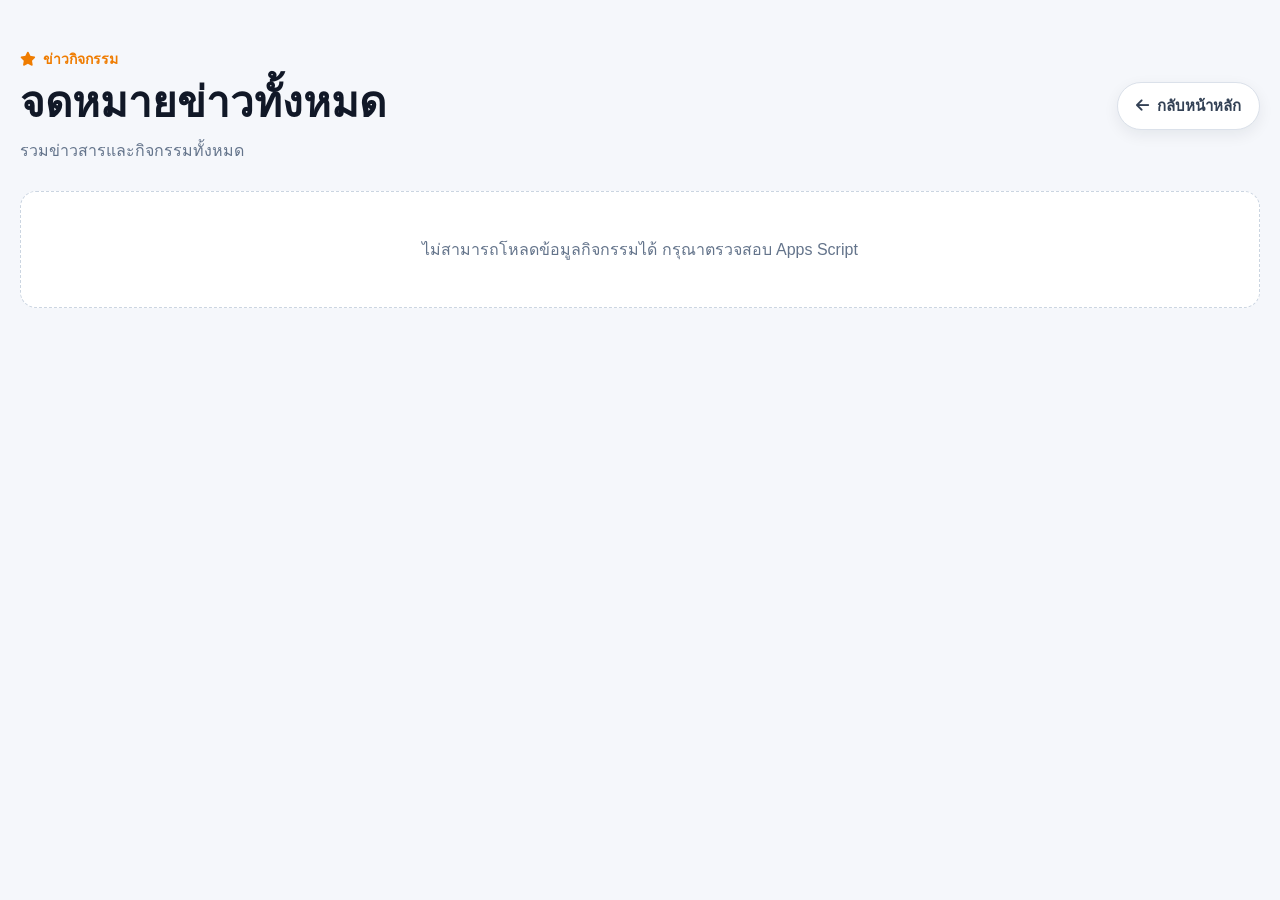
<file: activity.html>
<!DOCTYPE html>
<html lang="th">
<head>
  <meta charset="UTF-8">

  <meta name="viewport"
        content="width=device-width, initial-scale=1.0">

  <title>จดหมายข่าวทั้งหมด</title>

  <!-- Font Awesome -->
  <link rel="stylesheet"
        href="https://cdnjs.cloudflare.com/ajax/libs/font-awesome/6.5.2/css/all.min.css">

  <!-- CSS หลักของเว็บไซต์ -->
  <link rel="stylesheet" href="style.css">

  <!-- CSS Activity Box -->
  <link rel="stylesheet" href="activity-box.css">

  <style>
    .activity-page{
      min-height:100vh;
      padding:48px 0 80px;
      background:#f5f7fb;
    }

    .activity-page-container{
      width:min(1320px, calc(100% - 40px));
      margin:0 auto;
    }

    .activity-page-top{
      display:flex;
      align-items:center;
      justify-content:space-between;
      gap:20px;
      margin-bottom:28px;
    }

    .activity-page-heading{
      min-width:0;
    }

    .activity-page-kicker{
      display:inline-flex;
      align-items:center;
      gap:7px;
      margin-bottom:8px;
      color:#ef7c00;
      font-size:14px;
      font-weight:700;
    }

    .activity-page-heading h1{
      margin:0;
      color:#111827;
      font-size:clamp(28px, 4vw, 42px);
      line-height:1.2;
    }

    .activity-page-heading p{
      margin:10px 0 0;
      color:#64748b;
      font-size:16px;
    }

    .activity-back-btn{
      display:inline-flex;
      align-items:center;
      justify-content:center;
      gap:8px;
      flex-shrink:0;

      padding:11px 18px;
      border-radius:999px;

      background:#fff;
      border:1px solid #dbe1ea;
      color:#334155;

      text-decoration:none;
      font-size:15px;
      font-weight:700;

      box-shadow:0 5px 15px rgba(15,23,42,.07);
      transition:
        transform .2s ease,
        box-shadow .2s ease,
        border-color .2s ease;
    }

    .activity-back-btn:hover{
      transform:translateY(-2px);
      border-color:#ff9800;
      box-shadow:0 10px 22px rgba(15,23,42,.12);
    }

    .activity-page .activity-box-grid{
      grid-template-columns:repeat(6, minmax(0, 1fr));
    }

    .activity-page-status{
      padding:45px 20px;
      border:1px dashed #cbd5e1;
      border-radius:16px;
      background:#fff;
      color:#64748b;
      text-align:center;
      font-size:16px;
    }


    .activity-slider-controls{
      display:grid;
      grid-template-columns:1fr auto 1fr;
      align-items:center;
      margin-top:30px;
      padding:0 8px;
    }

    .activity-slider-controls[hidden]{
      display:none;
    }

    .activity-slider-btn{
      width:58px;
      height:58px;
      display:inline-flex;
      align-items:center;
      justify-content:center;
      border:1px solid #d8e1ec;
      border-radius:50%;
      background:#fff;
      color:#ef7c00;
      font-size:22px;
      cursor:pointer;
      box-shadow:0 8px 22px rgba(15,23,42,.09);
      transition:transform .18s ease, box-shadow .18s ease, opacity .18s ease;
    }

    .activity-slider-btn:first-child{justify-self:start}
    .activity-slider-btn:last-child{justify-self:end}

    .activity-slider-btn:hover:not(:disabled){
      transform:translateY(-2px);
      box-shadow:0 12px 28px rgba(15,23,42,.14);
    }

    .activity-slider-btn:disabled{
      opacity:.28;
      cursor:not-allowed;
    }

    .activity-page-indicator{
      min-width:78px;
      padding:8px 14px;
      border-radius:999px;
      background:#e8eef6;
      color:#64748b;
      text-align:center;
      font-size:14px;
      font-weight:700;
    }

    @media (max-width:1200px){
      .activity-page .activity-box-grid{
        grid-template-columns:repeat(4, minmax(0, 1fr));
      }
    }

    @media (max-width:992px){
      .activity-page .activity-box-grid{
        grid-template-columns:repeat(3, minmax(0, 1fr));
      }
    }

    @media (max-width:768px){
      .activity-page{
        padding:34px 0 60px;
      }

      .activity-page-container{
        width:min(100% - 28px, 1320px);
      }

      .activity-page-top{
        align-items:flex-start;
      }

      .activity-page .activity-box-grid{
        grid-template-columns:repeat(2, minmax(0, 1fr));
        gap:16px;
      }
    }

    @media (max-width:520px){
      .activity-page-top{
        flex-direction:column;
      }

      .activity-back-btn{
        width:100%;
      }

      .activity-page .activity-box-grid{
        grid-template-columns:1fr;
      }
    }
  </style>
</head>

<body>

  <!-- ใส่ Header หรือ Menu เดิมของเว็บไซต์ตรงนี้ -->

  <main class="activity-page">
    <div class="activity-page-container">

      <div class="activity-page-top">

        <div class="activity-page-heading">
          <div class="activity-page-kicker">
            <i class="fa-solid fa-star"
               aria-hidden="true"></i>
            ข่าวกิจกรรม
          </div>

          <h1>จดหมายข่าวทั้งหมด</h1>

          <p>
            รวมข่าวสารและกิจกรรมทั้งหมด
          </p>
        </div>

<a class="activity-back-btn"
   href="index.html"
   onclick="return backToHome(event)">
          <i class="fa-solid fa-arrow-left"
             aria-hidden="true"></i>
          กลับหน้าหลัก
        </a>

      </div>

      <div id="activityAllStatus"
           class="activity-page-status">
        กำลังโหลดข้อมูลกิจกรรม...
      </div>

      <div id="activityAllGrid"
           class="activity-box-grid">
      </div>

      <div id="activitySliderControls" class="activity-slider-controls" hidden>
        <button id="activityPrevBtn" class="activity-slider-btn" type="button" aria-label="แสดง 12 รายการก่อนหน้า">
          <i class="fa-solid fa-arrow-left"></i>
        </button>

        <div id="activityPageIndicator" class="activity-page-indicator"></div>

        <button id="activityNextBtn" class="activity-slider-btn" type="button" aria-label="แสดง 12 รายการถัดไป">
          <i class="fa-solid fa-arrow-right"></i>
        </button>
      </div>

    </div>
  </main>

  <!-- ใส่ Footer เดิมของเว็บไซต์ตรงนี้ -->

  <script>
    (() => {
      'use strict';

      const ACTIVITY_API_URL =
        'https://script.google.com/macros/s/AKfycbxvqWwNRKu5GpoVRyDZGdwXRy6ubEgPAg2-stv-G-arF4HRoqkAfP21oTl124ne6CvZ/exec?mode=activity';

      const ACTIVITY_PAGE_SIZE = 12;
      const activityState = { items: [], page: 0 };

      const escapeHtml = (value) => String(value ?? '')
        .replaceAll('&', '&amp;')
        .replaceAll('<', '&lt;')
        .replaceAll('>', '&gt;')
        .replaceAll('"', '&quot;')
        .replaceAll("'", '&#039;');

      function normalizeActivity(row) {
        return {
          title: String(
            row.title ??
            row.topic ??
            ''
          ).trim(),

          image: String(
            row.image ??
            row.imageUrl ??
            ''
          ).trim(),

          url: String(
            row.url ??
            row.link ??
            ''
          ).trim(),

          date: String(
            row.date ??
            ''
          ).trim()
        };
      }

      function renderActivities(items) {
        const grid =
          document.getElementById('activityAllGrid');

        const status =
          document.getElementById('activityAllStatus');

        if (!grid || !status) return;

        const controls = document.getElementById('activitySliderControls');
        const prevBtn = document.getElementById('activityPrevBtn');
        const nextBtn = document.getElementById('activityNextBtn');
        const indicator = document.getElementById('activityPageIndicator');

        if (!items.length) {
          if (controls) controls.hidden = true;
          grid.innerHTML = '';
          status.hidden = false;
          status.textContent = 'ยังไม่มีข้อมูลกิจกรรม';
          return;
        }

        status.hidden = true;

        const totalPages = Math.max(1, Math.ceil(items.length / ACTIVITY_PAGE_SIZE));
        const start = activityState.page * ACTIVITY_PAGE_SIZE;
        const visibleItems = items.slice(start, start + ACTIVITY_PAGE_SIZE);

        grid.innerHTML = visibleItems.map((item) => {
          const title = escapeHtml(
            item.title || 'กิจกรรม'
          );

          const image = escapeHtml(
            item.image ||
            'https://placehold.co/900x650?text=Activity'
          );

          const url = escapeHtml(item.url || '');
          const date = escapeHtml(item.date || '');

          const clickableClass =
            item.url ? ' is-clickable' : '';

          return `
            <article class="activity-box-card${clickableClass}">

              <a class="activity-box-image-link"
                 href="${url || '#'}"
                 ${item.url
                   ? 'target="_blank" rel="noopener noreferrer"'
                   : 'aria-disabled="true" tabindex="-1"'}
                 aria-label="เปิดรายละเอียด ${title}">

                <img
                  src="${image}"
                  alt="${title}"
                  loading="lazy"
                  onerror="this.onerror=null;this.src='https://placehold.co/900x650?text=Activity';">
              </a>

              <div class="activity-box-card-body">

                <h3>${title}</h3>

                ${
                  date
                    ? `
                      <div class="activity-box-date">
                        <i class="fa-solid fa-calendar-days"
                           aria-hidden="true"></i>
                        <span>${date}</span>
                      </div>
                    `
                    : ''
                }

              </div>
            </article>
          `;
        }).join('');

        if (controls && prevBtn && nextBtn && indicator) {
          controls.hidden = totalPages <= 1;
          prevBtn.disabled = activityState.page <= 0;
          nextBtn.disabled = activityState.page >= totalPages - 1;
          indicator.textContent = `${activityState.page + 1} / ${totalPages}`;
        }
      }

      async function loadAllActivities() {
        const status =
          document.getElementById('activityAllStatus');

        try {
          const response = await fetch(
            ACTIVITY_API_URL + '&_t=' + Date.now(),
            {
              method:'GET',
              cache:'no-store'
            }
          );

          if (!response.ok) {
            throw new Error(
              `HTTP ${response.status}`
            );
          }

          const result = await response.json();

          if (!result.success) {
            throw new Error(
              result.message ||
              'โหลดข้อมูลกิจกรรมไม่สำเร็จ'
            );
          }

          const items = (result.activities || [])
            .map(normalizeActivity)
            .filter(item =>
              item.title || item.image
            );

          activityState.items = items;
          activityState.page = 0;
          renderActivities(activityState.items);

        } catch (error) {
          console.error(
            'Activity All Page:',
            error
          );

          if (status) {
            status.hidden = false;
            status.textContent =
              'ไม่สามารถโหลดข้อมูลกิจกรรมได้ กรุณาตรวจสอบ Apps Script';
          }
        }
      }

      function showPreviousActivities() {
        if (activityState.page <= 0) return;
        activityState.page -= 1;
        renderActivities(activityState.items);
      }

      function showNextActivities() {
        const totalPages = Math.ceil(activityState.items.length / ACTIVITY_PAGE_SIZE);
        if (activityState.page >= totalPages - 1) return;
        activityState.page += 1;
        renderActivities(activityState.items);
      }

      document.addEventListener('DOMContentLoaded', () => {
        document.getElementById('activityPrevBtn')?.addEventListener('click', showPreviousActivities);
        document.getElementById('activityNextBtn')?.addEventListener('click', showNextActivities);
        loadAllActivities();
      });
    })();
  </script>
<script>
function backToHome(event) {
  event.preventDefault();

  // หาก activity.html เปิดเป็นแท็บใหม่ ให้ปิดแท็บ
  // หน้า index.html เดิมจะยังแสดงข้อมูลและตำแหน่งเดิม
  if (window.opener && !window.opener.closed) {
    window.close();
    return false;
  }

  // หากเปิดในแท็บเดียวกัน ให้ย้อนกลับไปหน้าเดิม
  if (window.history.length > 1) {
    window.history.back();
    return false;
  }

  // กรณีเปิด activity.html โดยตรงและไม่มีประวัติ
  window.location.href = 'index.html';
  return false;
}
</script>
</body>
</html>
</file>
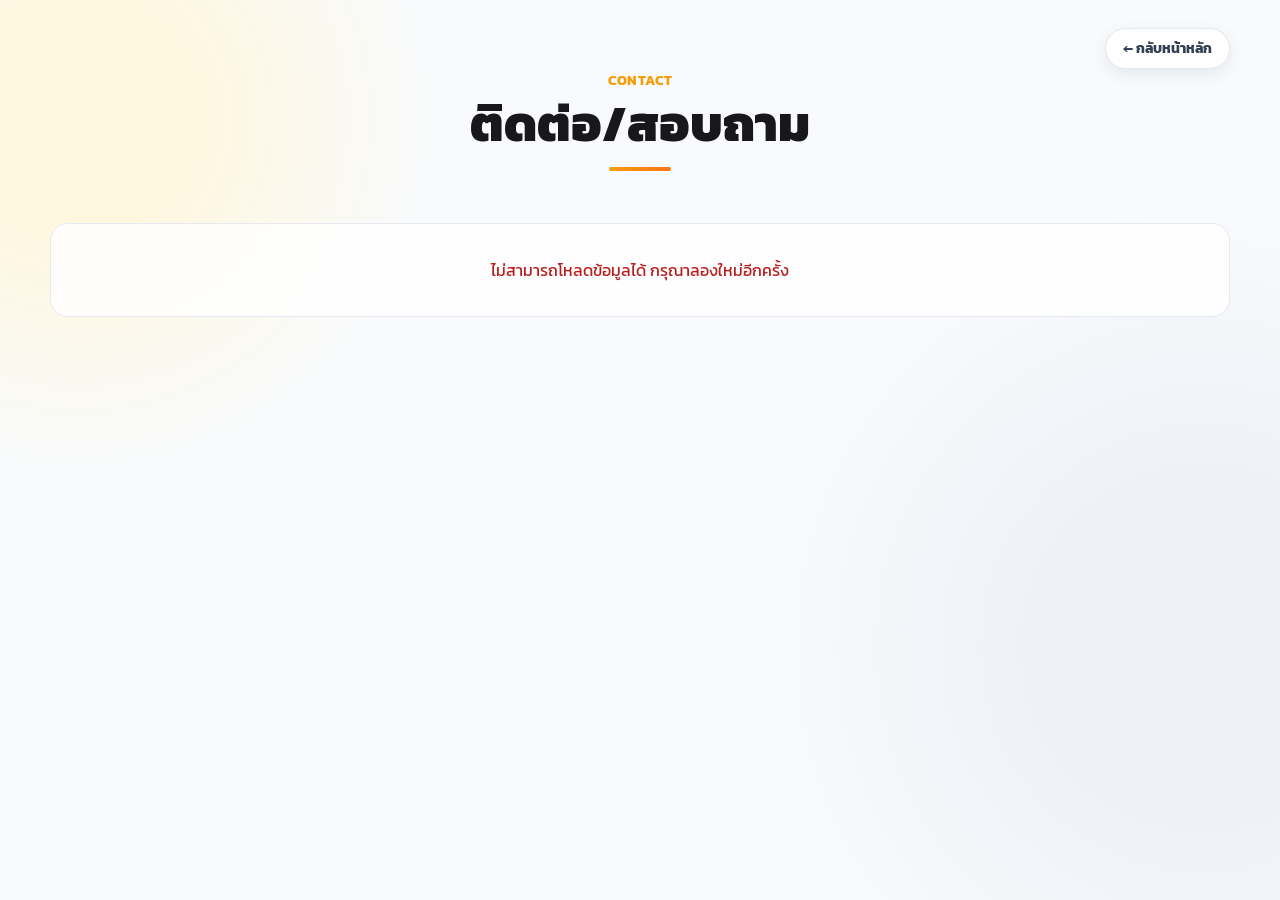
<file: contact.html>
<!DOCTYPE html>
<html lang="th">
<head>
  <meta charset="UTF-8">
  <meta name="viewport" content="width=device-width, initial-scale=1.0">
  <meta name="description" content="ติดต่อและสอบถาม">
  <title>ติดต่อ/สอบถาม</title>
  <link rel="preconnect" href="https://fonts.googleapis.com">
  <link rel="preconnect" href="https://fonts.gstatic.com" crossorigin>
  <link href="https://fonts.googleapis.com/css2?family=Kanit:wght@300;400;500;600;700;800&display=swap" rel="stylesheet">
  <link rel="stylesheet" href="https://cdnjs.cloudflare.com/ajax/libs/font-awesome/6.7.2/css/all.min.css">
  <link rel="stylesheet" href="about-page.css?v=20260824-1">
</head>
<body data-about-page="contact">
  <main class="about-page">
    <div class="about-container">
      <div class="about-topbar"><a class="about-back" href="index.html">← กลับหน้าหลัก</a></div>
      <header class="about-heading">
        <div class="about-kicker">CONTACT</div>
        <h1>ติดต่อ/สอบถาม</h1>
        <div class="about-heading-line"></div>
      </header>
      <div id="aboutPageContent">
        <div id="contactPanel" class="contact-panel">
          <div class="contact-details">
            <div class="contact-row contact-organization" data-optional><span id="contactOrganization"></span></div>
            <div class="contact-row" data-optional><span id="contactAddress"></span></div>
            <div class="contact-row" data-optional>โทรศัพท์ <span id="contactPhone"></span></div>
          </div>
          <div id="contactSocials" class="contact-socials" aria-label="ช่องทางสื่อสังคมออนไลน์">
            <a id="contactFacebook" class="contact-social contact-facebook" target="_blank" rel="noopener noreferrer" aria-label="Facebook" hidden><i class="fa-brands fa-facebook-f" aria-hidden="true"></i></a>
            <a id="contactLine" class="contact-social contact-line" target="_blank" rel="noopener noreferrer" aria-label="Line" hidden><i class="fa-brands fa-line" aria-hidden="true"></i></a>
          </div>
          <div id="contactMapWrap" class="contact-map-wrap" hidden>
            <iframe id="contactMap" class="contact-map" title="แผนที่ตั้งหน่วยงาน" loading="lazy" referrerpolicy="no-referrer-when-downgrade"></iframe>
            <a id="contactMapLink" class="contact-map-link" target="_blank" rel="noopener noreferrer">เปิดใน Google Map</a>
          </div>
        </div>
      </div>
    </div>
  </main>
  <script src="about-page.js?v=20260824-1"></script>
</body>
</html>
</file>
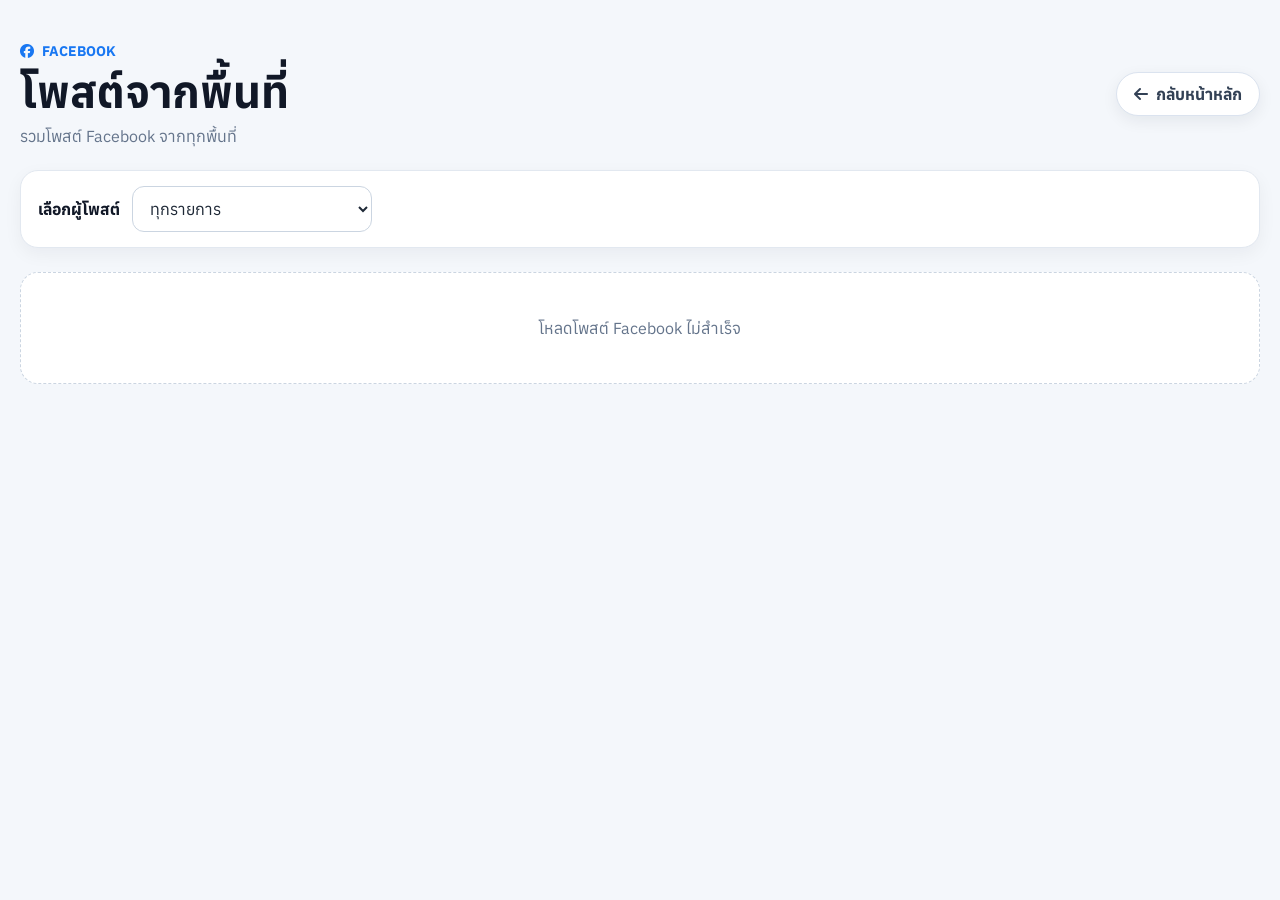
<file: fbpost.html>
<!DOCTYPE html>
<html lang="th">
<head>
  <meta charset="UTF-8">
  <meta name="viewport" content="width=device-width, initial-scale=1.0">
  <title>โพสต์ Facebook</title>
  <link rel="preconnect" href="https://fonts.googleapis.com">
  <link rel="preconnect" href="https://fonts.gstatic.com" crossorigin>
  <link href="https://fonts.googleapis.com/css2?family=Anuphan:wght@400;500;600;700;800&display=swap" rel="stylesheet">
  <link rel="stylesheet" href="https://cdnjs.cloudflare.com/ajax/libs/font-awesome/6.5.2/css/all.min.css">
  <link rel="stylesheet" href="style.css">
  <link rel="stylesheet" href="fbpost.css?v=20260826-2">
</head>
<body>
  <main class="fb-page">
    <div class="fb-page-container">
      <div class="fb-page-top">
        <div>
          <div class="fb-page-kicker"><i class="fa-brands fa-facebook"></i> FACEBOOK</div>
          <h1>โพสต์จากพื้นที่</h1>
          <p>รวมโพสต์ Facebook จากทุกพื้นที่</p>
        </div>
        <a class="fb-back-btn" href="index.html">
          <i class="fa-solid fa-arrow-left"></i> กลับหน้าหลัก
        </a>
      </div>

      <section class="fb-filter" aria-label="ตัวกรองโพสต์">
        <label for="fbAreaFilter">เลือกผู้โพสต์</label>
        <select id="fbAreaFilter">
          <option value="">ทุกรายการ</option>
        </select>
        <div id="fbResultCount" class="fb-result-count"></div>
      </section>

      <div id="fbPageStatus" class="fb-page-status">กำลังโหลดโพสต์ Facebook...</div>
      <section id="fbPageGrid" class="fb-page-grid" aria-live="polite"></section>

      <div id="fbSliderControls" class="fb-slider-controls" hidden>
        <button id="fbPrevBtn" class="fb-slider-btn" type="button" aria-label="แสดง 4 รายการก่อนหน้า">
          <i class="fa-solid fa-arrow-left"></i>
        </button>
        <div id="fbPageIndicator" class="fb-page-indicator"></div>
        <button id="fbNextBtn" class="fb-slider-btn" type="button" aria-label="แสดง 4 รายการถัดไป">
          <i class="fa-solid fa-arrow-right"></i>
        </button>
      </div>
    </div>
  </main>

  <script src="fbpost.js?v=20260826-7"></script>
</body>
</html>
</file>
<file: style.css>
:root{--navy:#08263a;--navy2:#061c2c;--orange:#ff8467;--orange2:#ff6d4d;--yellow:#ffd36d;--cream:#fff6e7;--white:#fff;--text:#10212c;--muted:#64717a;--shadow:0 18px 45px rgba(7,31,48,.18)}
html {
  scroll-behavior: smooth;
}
*{box-sizing:border-box}html{scroll-behavior:smooth}body{margin:0;font-family:"Kanit",sans-serif;color:var(--text);background:var(--cream)}a{text-decoration:none;color:inherit}img{max-width:100%;display:block}.container{width:min(1180px,calc(100% - 40px));margin:auto}
.announcement{background:var(--navy2);color:#fff;min-height:86px;display:flex;align-items:center;background-image:radial-gradient(circle at 8% 30%,#ff744d 0 2px,transparent 3px),radial-gradient(circle at 28% 70%,#ffd36d 0 2px,transparent 3px),radial-gradient(circle at 72% 25%,#ff744d 0 2px,transparent 3px),radial-gradient(circle at 88% 70%,#fff 0 1px,transparent 2px);background-size:180px 90px}.announcement-inner{display:grid;grid-template-columns:auto 1fr auto;gap:28px;align-items:center}.announcement p{margin:0;text-align:center;font-size:14px;opacity:.9}
.brand{
    justify-self:start;
    display:flex;
    align-items:center;
}
.brand-icon{width:30px;height:30px;border-radius:50%;background:linear-gradient(135deg,var(--orange),var(--orange2));color:#fff;display:grid;place-items:center;font-size:16px;box-shadow:inset 0 0 0 4px rgba(255,255,255,.22)}.brand-light{color:#fff}.tiny-btn,.primary-btn{background:var(--orange);color:#fff;border-radius:999px;padding:11px 22px;font-weight:600;transition:.25s}.tiny-btn:hover,.primary-btn:hover{transform:translateY(-2px);background:var(--orange2)}
.site-header{background:#fff;position:sticky;top:0;z-index:20;box-shadow:0 5px 25px rgba(4,22,35,.09)}
.nav-wrap{
    display:grid;
    grid-template-columns:1fr auto 1fr;
    align-items:center;
    min-height:72px;
}
.main-nav{
    justify-self:center;
    display:flex;
    align-items:center;
    gap:clamp(8px,1.15vw,20px);
}
.main-nav>a{position:relative;white-space:nowrap;font-size:14px}.main-nav>a:after{content:"";position:absolute;left:0;bottom:-8px;width:0;height:2px;background:var(--orange);transition:.25s}.main-nav>a:hover:after{width:100%}.nav-button{background:var(--navy);color:#fff;border-radius:999px;padding:10px 20px;font-size:13px}.menu-toggle{display:none;border:0;background:none;font-size:26px}
.main-nav-dropdown{position:relative;flex:0 0 auto}
.main-nav-dropdown-toggle{display:flex;align-items:center;gap:5px;padding:10px 0;border:0;background:transparent;color:inherit;cursor:pointer;font:inherit;font-size:14px;white-space:nowrap}
.main-nav-dropdown-toggle span{font-size:11px;transition:transform .2s ease}
.main-nav-dropdown.is-open .main-nav-dropdown-toggle span{transform:rotate(180deg)}
.main-nav-dropdown-menu{position:absolute;top:calc(100% + 10px);left:50%;z-index:100;display:none;min-width:210px;max-width:310px;padding:8px;border:1px solid #e5e7eb;border-radius:14px;background:#fff;box-shadow:0 16px 38px rgba(15,23,42,.18);transform:translateX(-50%)}
.main-nav-dropdown.is-open .main-nav-dropdown-menu{display:grid}
.main-nav-dropdown-menu a,.main-nav-dropdown-label,.main-nav-dropdown-status{display:block;padding:10px 12px;border-radius:9px;color:#26324d;font-size:14px;line-height:1.35;text-align:left;white-space:normal}
.main-nav-dropdown-menu a{text-decoration:none}
.main-nav-dropdown-menu a:hover,.main-nav-dropdown-menu a:focus-visible{background:#eff6ff;color:#1d4ed8;outline:none}
.main-nav-dropdown-label{cursor:default;color:#4b5563}
.main-nav-dropdown-status{color:#9ca3af;text-align:center}
.hero {
  position: relative;
  min-height: 620px;
 background-image: none;
  background-size: cover;
  background-position: center;
  background-repeat: no-repeat;
}
.hero-overlay{position:absolute;inset:0;background:linear-gradient(90deg,rgba(5,28,44,.96) 0%,rgba(5,28,44,.79) 40%,rgba(5,28,44,.1) 78%)}
.hero-content{position:relative;z-index:2;color:#fff;padding-top:90px}.eyebrow,.section-kicker{text-transform:uppercase;letter-spacing:2px;font-size:12px;font-weight:600}.hero h1{font-size:clamp(42px,6vw,70px);line-height:.98;max-width:650px;margin:18px 0}.hero p{max-width:520px;line-height:1.8;opacity:.88}.hero-actions{display:flex;align-items:center;gap:26px;margin-top:30px}.text-link{font-weight:500}.floating-dot{position:absolute;border-radius:50%;background:var(--orange);box-shadow:0 0 0 7px rgba(255,132,103,.16)}.dot-1{width:12px;height:12px;left:9%;top:25%}.dot-2{width:8px;height:8px;left:39%;top:16%;background:var(--yellow)}.dot-3{width:10px;height:10px;right:8%;top:24%}
.section-heading{display:flex;justify-content:space-between;align-items:end;margin-bottom:28px}.section-heading h2{font-size:clamp(28px,4vw,44px);margin:-5px 0 0}.view-all{font-weight:600}
.book-grid{
  display:grid;
  grid-template-columns:repeat(3,minmax(0,1fr));
  gap:28px;
  max-width:1060px;
  margin:0 auto;
  position:relative;
  z-index:2;
}
.book-card{
  width:100%;
  max-width:335px;
  margin:0 auto;
  background:#ff9a80;
  border-radius:8px;
  overflow:hidden;
  box-shadow:var(--shadow);
  transition:.25s;
}
.book-card:hover{transform:translateY(-8px)}.book-image{aspect-ratio:1.25/1;overflow:hidden;background:var(--navy)}.book-image img{width:100%;height:100%;object-fit:cover}.book-body{padding:20px}.badge{display:inline-block;background:var(--yellow);border-radius:999px;padding:5px 11px;font-size:11px;font-weight:700}.badge-dark{background:var(--navy);color:#fff}.book-body h3{font-size:23px;margin:13px 0 8px;color:#fff}.book-body p{font-size:14px;line-height:1.65;margin:0;color:rgba(16,33,44,.78)}.book-meta{display:flex;justify-content:space-between;align-items:center;margin-top:18px}.book-meta strong{font-size:20px}.book-meta button{width:38px;height:38px;border:0;border-radius:50%;background:var(--navy);color:#fff;font-size:23px;cursor:pointer}

.footer{background:#041622;color:#fff;padding-top:55px}.footer-inner{display:grid;grid-template-columns:1.2fr .7fr 1fr;gap:60px;padding-bottom:45px}.footer p{color:rgba(255,255,255,.66);margin:8px 0}.footer h4{margin-top:0}
.subscribe-form{display:flex}.subscribe-form input{flex:1;min-width:0;padding:12px 14px;border:0;border-radius:8px 0 0 8px}.subscribe-form button{border:0;background:var(--orange);color:#fff;padding:0 18px;border-radius:0 8px 8px 0}.copyright{text-align:center;border-top:1px solid rgba(255,255,255,.1);padding:18px;color:rgba(255,255,255,.5);font-size:13px}
@media(max-width:860px){.announcement p{display:none}.announcement-inner{grid-template-columns:1fr auto}.main-nav,.nav-button{display:none}.menu-toggle{display:block}.main-nav.open{display:flex;position:absolute;top:68px;left:0;right:0;background:#fff;flex-direction:column;padding:22px 30px;box-shadow:0 15px 25px rgba(0,0,0,.1)}
.book-grid,.category-grid{grid-template-columns:1fr 1fr}
.book-grid{
  max-width:720px;
}
.footer-inner{grid-template-columns:1fr 1fr}.hero{height:580px}.hero-overlay{background:linear-gradient(90deg,rgba(5,28,44,.95),rgba(5,28,44,.55))}}
@media(max-width:590px){
  .container{
    width:min(100% - 26px,1180px);
  }

  .announcement{
    min-height:66px;
  }

  .hero{
    height:600px;
  }

  .hero-content{
    padding-top:75px;
  }

  .hero h1{
    font-size:44px;
  }

  .hero-actions{
    align-items:flex-start;
    flex-direction:column;
    gap:17px;
  }

  .section-heading{
    align-items:flex-start;
    flex-direction:column;
    gap:12px;
  }

  .book-grid,
  .category-grid,
  .footer-inner{
    grid-template-columns:1fr;
  }

  

  .book-card{
    width:100%;
    max-width:335px;
    margin:0 auto;
  }

  .footer-inner{
    gap:30px;
  }

  .subscribe-form{
    max-width:420px;
  }
}
/* ================================
   News slider
================================ */

.news-slider {
  position: relative;
  width: 100%;
  margin: 0 0 42px;
  border-radius: 24px;
  overflow: hidden;
  background: #ececec;
  box-shadow: 0 14px 35px rgba(4, 35, 52, 0.16);
}

.news-slides {
  position: relative;
  width: 100%;
  aspect-ratio: 16 / 6;
  min-height: 280px;
}

.news-slide {
  position: absolute;
  inset: 0;
  width: 100%;
  height: 100%;
  opacity: 0;
  visibility: hidden;
  transition:
    opacity 0.55s ease,
    visibility 0.55s ease;
}

.news-slide.active {
  opacity: 1;
  visibility: visible;
}

.news-slide img {
  display: block;
  width: 100%;
  height: 100%;
 object-fit: contain;
background: #ffffff;
  object-position: center;
}

.news-arrow{
  position:absolute;
  top:50%;
  z-index:10;

  width:46px;
  height:46px;
  padding:0;

  display:flex;
  align-items:center;
  justify-content:center;

  border:0;
  border-radius:50%;
  background:rgba(5,35,53,.82);
  color:#fff;

  font-family:Arial,sans-serif;
  font-size:34px;
  line-height:1;

  cursor:pointer;
  transform:translateY(-50%);
  transition:background .2s ease,transform .2s ease;
}

.news-prev{
  left:18px;
}

.news-next{
  right:18px;
}

.news-arrow:hover{
  background:#ff7d61;
  transform:translateY(-50%) scale(1.06);
}
.news-dots {
  position: absolute;
  left: 50%;
  bottom: 16px;
  z-index: 5;
  display: flex;
  gap: 8px;
  transform: translateX(-50%);
}

.news-dot {
  width: 10px;
  height: 10px;
  padding: 0;
  border: 2px solid #fff;
  border-radius: 50%;
  background: rgba(255, 255, 255, 0.45);
  cursor: pointer;
}

.news-dot.active {
  width: 26px;
  border-radius: 10px;
  background: #ff7d61;
}

.news-loading {
  position: absolute;
  inset: 0;
  z-index: 3;
  display: flex;
  align-items: center;
  justify-content: center;
  background: #edf0f1;
  color: #173447;
  font-size: 16px;
  font-weight: 500;
}

.news-slider.is-empty {
  display: none;
}

.news-slider.single-slide .news-arrow,
.news-slider.single-slide .news-dots {
  display: none;
}

@media (max-width: 768px) {
  .news-slider {
    margin-bottom: 30px;
    border-radius: 16px;
  }

  .news-slides {
    aspect-ratio: 16 / 9;
    min-height: 190px;
  }

  .news-arrow {
    width: 38px;
    height: 38px;
    font-size: 28px;
  }

  .news-prev {
    left: 10px;
  }

  .news-next {
    right: 10px;
  }

  .news-dots {
    bottom: 10px;
  }
}
.news-slider{
  position:relative;
  isolation:isolate;
}
@media(max-width:768px){
  .news-arrow{
    width:38px;
    height:38px;
    font-size:28px;
  }

  .news-prev{
    left:10px;
  }

  .news-next{
    right:10px;
  }
}

/* =====================================================
   Learning Base — Apps Script original style
   Scoped to avoid changing the existing GitHub website
===================================================== */

#learningBaseModule,
#learningBaseModule *{box-sizing:border-box}

#learningBaseModule{
  width:100%;
  margin:0;
  padding:24px 0 60px;
  font-family:"Prompt","Kanit",Arial,sans-serif;
  background:#f5f7fb;
  color:#111827;
}

#learningBaseModule .learning-container{
  width:100%;
  max-width:1900px;
  margin:auto;
  padding:0 24px;
}


/* Buttons */
#learningBaseModule button,
.learning-modal button{
  border:0;
  border-radius:14px;
  padding:10px 16px;
  font-family:"Prompt","Kanit",Arial,sans-serif;
  font-weight:700;
  cursor:pointer;
  background:#eb5325;
  color:#fff;
}

#learningBaseModule .btn-light,.learning-modal .btn-light{background:#fff;color:#2563eb}
#learningBaseModule .btn-green,.learning-modal .btn-green{background:#16a34a}
#learningBaseModule .btn-orange,.learning-modal .btn-orange{background:#f97316}
#learningBaseModule .btn-red,.learning-modal .btn-red{background:#dc2626}
#learningBaseModule .btn-dark,.learning-modal .btn-dark{background:#111827}

/* Tabs */
#learningBaseModule .learning-tabs{
  display:flex;
  gap:8px;
  flex-wrap:wrap;
  margin-bottom:18px;
}

#learningBaseModule .learning-tabs > div{
  flex-wrap:wrap;
}

#learningBaseModule .learning-tabs button{
  background:#e5e7eb;
  color:#111827;
}

#learningBaseModule .learning-tabs button.active{
  background:#2563eb;
  color:#fff;
}

#learningBaseModule #baseFilter{
  width:260px;
  padding:12px 14px;
  border:1px solid #d1d5db;
  border-radius:14px;
  margin:0;
  font-family:inherit;
  font-size:15px;
  background:#fff;
  color:#111827;
}

/* Section heading */
#learningBaseModule .learning-section-title{
  display:flex;
  align-items:center;
  justify-content:space-between;
  margin-bottom:16px;
  gap:10px;
  flex-wrap:wrap;
}

#learningBaseModule .learning-section-title h2{
  margin:0;
  font-size:clamp(24px,3vw,30px);
  color:#111827;
}

/* Activity cards — same dimensions and visual style as Apps Script */
#learningBaseModule .learning-grid,
#learningBaseModule #activityGrid{
  display:grid;
  grid-template-columns:repeat(auto-fill,minmax(250px,1fr));
  gap:22px;
  width:100%;
}

#learningBaseModule .learning-card{
  background:#fff;
  border-radius:22px;
  overflow:hidden;
  box-shadow:0 10px 25px rgba(15,23,42,.08);
  border:1px solid #e5e7eb;
}

#learningBaseModule .learning-card img{
  display:block;
  width:100%;
  height:170px;
  object-fit:cover;
  background:#e5e7eb;
}

#learningBaseModule .learning-card-body{padding:16px}

#learningBaseModule .learning-tag{
  display:inline-block;
  padding:5px 10px;
  margin-bottom:8px;
  background:#e0f2fe;
  color:#0369a1;
  border-radius:999px;
  font-size:12px;
  font-weight:700;
}

#learningBaseModule .learning-title{
  margin:4px 0;
  font-size:18px;
  font-weight:800;
  line-height:1.4;
  color:#111827;
}

#learningBaseModule .learning-muted{
  color:#64748b;
  font-size:14px;
  line-height:1.6;
}

#learningBaseModule .learning-detail{
  white-space:pre-line;
  display:-webkit-box;
  -webkit-box-orient:vertical;
  -webkit-line-clamp:3;
  overflow:hidden;
}

#learningBaseModule .learning-actions{
  display:flex;
  gap:8px;
  margin-top:14px;
  flex-wrap:wrap;
}

/* History */
#learningBaseModule .learning-list-item{
  background:#fff;
  border:1px solid #e5e7eb;
  border-radius:18px;
  padding:14px;
  margin-bottom:10px;
  box-shadow:0 6px 18px rgba(15,23,42,.05);
}

#learningBaseModule table{
  width:100%;
  border-collapse:collapse;
  background:#fff;
  border-radius:18px;
  overflow:hidden;
}

#learningBaseModule th,
#learningBaseModule td{
  padding:12px;
  border-bottom:1px solid #e5e7eb;
  text-align:left;
  vertical-align:top;
}

#learningBaseModule th{background:#e0f2fe;color:#075985}
#learningBaseModule .teacher-img{width:42px!important;height:42px!important;border-radius:50%;object-fit:cover;vertical-align:middle;margin-right:6px}
#learningBaseModule .learning-hidden{display:none!important}

/* Modals */
.learning-modal{
  display:none;
  position:fixed;
  inset:0;
  z-index:1000;
  align-items:center;
  justify-content:center;
  padding:16px;
  background:rgba(15,23,42,.55);
  font-family:"Prompt","Kanit",Arial,sans-serif;
  color:#111827;
}

.learning-modal-box{
    position: relative;
    overflow: visible !important;
}

.learning-modal-box h2,
.learning-modal-box h3{color:#111827}

.learning-modal input,
.learning-modal textarea,
.learning-modal select{
  width:100%;
  padding:12px 14px;
  border:1px solid #d1d5db;
  border-radius:14px;
  margin:6px 0 12px;
  font-family:inherit;
  font-size:15px;
  background:#fff;
  color:#111827;
}

.learning-modal textarea{min-height:100px}
.learning-row{display:grid;grid-template-columns:1fr 1fr;gap:12px}

/* Detail slider */
.detail-slider{width:100%;height:360px;border-radius:22px;overflow:hidden;background:#e5e7eb;margin-bottom:18px;position:relative}
.detail-slide{display:none;width:100%;height:100%}
.detail-slide.active{display:block}
.detail-slide img{width:100%;height:100%;object-fit:cover}
.detail-dots{display:flex;justify-content:center;gap:8px;margin-top:-34px;margin-bottom:22px;position:relative;z-index:5}
.detail-dot{width:10px;height:10px;border-radius:50%;background:rgba(255,255,255,.65)}
.detail-dot.active{background:#fff}
.detail-info h2{margin:0 0 10px;font-size:28px}
.detail-info .line{padding:10px 0;border-bottom:1px solid #e5e7eb;font-size:17px;line-height:1.7}

/* Cart */
.learning-cart-summary{padding:14px 16px;margin-bottom:12px;background:#fff;border:1px solid #e5e7eb;border-radius:18px;font-weight:800;box-shadow:0 5px 16px rgba(15,23,42,.05)}
.learning-cart-item{display:grid;grid-template-columns:minmax(0,1fr) 180px;gap:16px;align-items:center;padding:14px;margin-bottom:12px;background:#fff;border:1px solid #e5e7eb;border-radius:18px;box-shadow:0 5px 16px rgba(15,23,42,.05)}
.learning-cart-info{min-width:0}
.learning-cart-title{margin-bottom:4px;font-size:17px;font-weight:800;color:#111827}
.learning-cart-actions{display:flex;flex-wrap:wrap;gap:8px;margin-top:14px}
.learning-confirm-btn{background:#16a34a!important}
.learning-delete-btn{background:#dc2626!important}
.learning-cart-image{width:180px;height:120px;object-fit:cover;border-radius:16px;background:#e5e7eb}

@media(min-width:1600px){
  #learningBaseModule .learning-container{max-width:1800px}
  #learningBaseModule .learning-grid,
  #learningBaseModule #activityGrid{grid-template-columns:repeat(auto-fill,minmax(250px,1fr))}
}

@media(max-width:860px){
  .learning-nav-actions{order:4;width:100%;justify-content:center;padding:8px 0 4px}
  .learning-nav-actions button,.learning-nav-actions a{font-size:12px;padding:8px 11px}
}

@media(max-width:650px){
  #learningBaseModule{padding-top:18px}
  #learningBaseModule .learning-container{padding:0 14px}
  #learningBaseModule .learning-tabs > div{align-items:stretch!important}
  #learningBaseModule .learning-tabs > div > div:first-child{width:100%;display:grid!important;grid-template-columns:1fr 1fr}
  #learningBaseModule .learning-tabs > div > div:last-child{width:100%;margin-left:0!important}
  #learningBaseModule #baseFilter{width:100%!important;margin-top:10px}
  #learningBaseModule .learning-grid,
  #learningBaseModule #activityGrid{grid-template-columns:1fr}
  .learning-row{grid-template-columns:1fr}
  .detail-slider{height:230px}
  .learning-cart-item{grid-template-columns:1fr}
  .learning-cart-image{width:100%;height:190px;order:-1}
}

/* =====================================================
   Recommended books — separate box below news slider
===================================================== */











































.modal-open{overflow:hidden}









#newsSlider, #learningSourceBox, #cliproomBox, #learningBaseModule{
  scroll-margin-top: 90px;
}
@media (max-width:860px){

    .nav-wrap{
        display:flex;
        justify-content:space-between;
        align-items:center;
    }

}
/* =====================================================
   Mobile / Tablet Bottom Navigation
===================================================== */

.mobile-bottom-nav {
  display: none;
}

/* แสดงเฉพาะแท็บเล็ตและสมาร์ทโฟน */
@media (max-width: 1024px) {

  /* ซ่อนเมนูด้านบน */
  .main-nav,
  .menu-toggle {
    display: none !important;
  }

  /* เว้นพื้นที่ด้านล่าง ไม่ให้เมนูทับเนื้อหา */
  body {
    padding-bottom: calc(76px + env(safe-area-inset-bottom));
  }

  .mobile-bottom-nav {
    position: fixed;
    left: 0;
    right: 0;
    bottom: 0;
    z-index: 9999;

    display: grid;
    grid-template-columns: repeat(6, minmax(0, 1fr));
    align-items: stretch;

    min-height: 70px;
    padding:
      6px
      max(4px, env(safe-area-inset-right))
      calc(6px + env(safe-area-inset-bottom))
      max(4px, env(safe-area-inset-left));

    background: rgba(255, 255, 255, 0.97);
    border-top: 1px solid #e2e8f0;
    box-shadow: 0 -7px 24px rgba(8, 38, 58, 0.15);

    backdrop-filter: blur(15px);
    -webkit-backdrop-filter: blur(15px);
  }

  .mobile-bottom-link {
    position: relative;
    min-width: 0;
    min-height: 56px;
    padding: 5px 2px;

    display: flex;
    flex-direction: column;
    align-items: center;
    justify-content: center;
    gap: 4px;

    border-radius: 13px;
    color: #64748b;
    text-decoration: none;

    font-family: "Kanit", sans-serif;
    font-size: 10px;
    font-weight: 500;
    line-height: 1.1;
    text-align: center;

    transition:
      color 0.2s ease,
      background-color 0.2s ease,
      transform 0.2s ease;
  }

  .mobile-bottom-link i {
    display: flex;
    align-items: center;
    justify-content: center;

    height: 23px;
    font-size: 22px;
    line-height: 1;
  }

  .mobile-bottom-link:hover,
  .mobile-bottom-link.active {
    color: #ff6d4d;
    background: #fff1ed;
  }

  .mobile-bottom-link:active {
    transform: scale(0.94);
  }

  #home, #newsSlider, #learningSourceBox, #cliproomBox, #learningBaseModule{
    scroll-margin-top: 78px;
  }
}

@media (max-width: 590px) {

  body {
    padding-bottom: calc(72px + env(safe-area-inset-bottom));
  }

  .mobile-bottom-nav {
    min-height: 67px;
    padding-top: 4px;
  }

  .mobile-bottom-link {
    min-height: 53px;
    padding: 4px 1px;
    gap: 3px;
    font-size: 8.5px;
  }

  .mobile-bottom-link i {
    height: 21px;
    font-size: 20px;
  }
}
/* ==================================================
   Mobile Profile Navigation
   แสดงผลบนสมาร์ทโฟนและแท็บเล็ต
================================================== */
@media screen and (max-width: 1024px) {

  .site-header {
    position: relative;
    z-index: 1000;
  }

  .site-header .nav-wrap {
    width: 100%;
    min-height: 64px;
    display: flex;
    align-items: center;
    justify-content: space-between;
    gap: 6px;
    padding: 7px 10px;
    box-sizing: border-box;
  }

  /* โลโก้อยู่ด้านซ้าย */
  .nav-wrap > .brand {
    flex: 0 0 auto;
    margin: 0;
  }

  .nav-wrap > .brand span:not(.brand-icon) {
    display: none;
  }

  .nav-wrap > .brand .brand-icon {
    width: 38px;
    height: 38px;
    min-width: 38px;
    display: flex;
    align-items: center;
    justify-content: center;
  }

  /* กล่องข้อมูลสมาชิกด้านขวา */
  #mobileProfileNav {
    flex: 1 1 auto;
    min-width: 0;
    max-width: calc(100% - 45px);

    display: flex !important;
    align-items: center;
    justify-content: flex-end;
    flex-wrap: nowrap;

    gap: 5px;
    margin: 0;
    padding: 0;
    overflow: visible;
  }

  /* รูปสมาชิก */
  #mobileProfileNav #profilePhoto {
    order: 5;
    display: block !important;

    width: 36px !important;
    height: 36px !important;
    min-width: 36px;
    margin: 0 !important;
    padding: 0;

    border: 2px solid #ffffff;
    border-radius: 50%;
    object-fit: cover;
    box-shadow: 0 2px 7px rgba(0, 0, 0, 0.16);
  }

  /* ชื่อสมาชิก */
  #mobileProfileNav #profileName {
    display: none !important;
    visibility: hidden !important;
    opacity: 0 !important;

    flex: 0 1 auto;
    min-width: 0;
    max-width: 105px;

    margin: 0 !important;
    padding: 0 2px !important;

    color: #111827 !important;
    font-size: 12px !important;
    font-weight: 600;
    line-height: 1.2;
    text-align: right;

    white-space: nowrap;
    overflow: hidden;
    text-overflow: ellipsis;
  }

  /* ปุ่มบัญชีผู้ใช้ */
  #mobileProfileNav #profileLoginBtn {
    order: 3;

    flex: 0 0 auto;
    width: auto !important;
    min-width: 0;
    height: 30px;

    margin: 0 !important;
    padding: 0 8px !important;

    border: none !important;
    border-radius: 15px !important;
    background: #08b6cf !important;
    color: #ffffff !important;
    box-shadow: none !important;

    font-size: 11px !important;
    font-weight: 600;
    line-height: 30px;
    white-space: nowrap;
  }

  /* ชั่วโมงกิจกรรม */
  #mobileProfileNav #profileHours {
    order: 2;

    flex: 0 0 auto;
    min-width: 30px;
    height: 30px;

    display: inline-flex !important;
    align-items: center;
    justify-content: center;

    margin: 0 !important;
    padding: 0 8px !important;

    border-radius: 15px;
    background: #fff1cc !important;
    color: #a45b00 !important;

    font-size: 12px !important;
    font-weight: 700;
    line-height: 1;
    white-space: nowrap;
  }

  #mobileProfileNav #profileHoursLabel {
    order: 2;
    display: inline-flex !important;
    align-items: center;
    height: 30px;
    margin-left: -7px !important;
    padding-right: 8px !important;
    color: #a45b00 !important;
    font-size: 10px !important;
    font-weight: 600;
    white-space: nowrap;
  }

  #mobileProfileNav #profileLogoutBtn {
    order: 4;
    flex: 0 0 auto;
    width: auto !important;
    min-width: 0;
    height: 30px;
    margin: 0 !important;
    padding: 0 8px !important;
    border: none !important;
    border-radius: 15px !important;
    background: #ef4444 !important;
    color: #ffffff !important;
    box-shadow: none !important;
    font-size: 11px !important;
    font-weight: 600;
    line-height: 30px;
    white-space: nowrap;
  }

  #mobileProfileNav #profileLogoutBtn[hidden] {
    display: none !important;
  }

  /* ปุ่มตะกร้า */
  #mobileProfileNav #profileCartBtn {
    order: 1;

    flex: 0 0 auto;
    width: auto !important;
    min-width: 0;
    height: 30px;

    display: inline-flex !important;
    align-items: center;
    justify-content: center;
    gap: 3px;

    margin: 0 !important;
    padding: 0 8px !important;

    border: 1px solid #bfd5ff !important;
    border-radius: 15px !important;
    background: #eaf2ff !important;
    color: #1261d8 !important;
    box-shadow: none !important;

    font-size: 11px !important;
    font-weight: 600;
    line-height: 1;
    white-space: nowrap;
  }

  #mobileProfileNav #profileCartBtn i {
    font-size: 12px;
  }
}
/* มือถือหน้าจอเล็ก */
@media screen and (max-width: 600px) {

  .site-header .nav-wrap {
    min-height: 58px;
    gap: 3px;
    padding: 6px 7px;
  }

  .nav-wrap > .brand .brand-icon {
    width: 32px;
    height: 32px;
    min-width: 32px;
    font-size: 14px;
  }

  #mobileProfileNav {
    max-width: calc(100% - 37px);
    gap: 3px;
  }

  #mobileProfileNav #profilePhoto {
    width: 30px !important;
    height: 30px !important;
    min-width: 30px;
  }

  #mobileProfileNav #profileName {
    max-width: 70px;
    font-size: 10px !important;
  }

  #mobileProfileNav #profileLoginBtn,
  #mobileProfileNav #profileLogoutBtn,
  #mobileProfileNav #profileHours,
  #mobileProfileNav #profileHoursLabel,
  #mobileProfileNav #profileCartBtn {
    height: 27px;
    padding-left: 6px !important;
    padding-right: 6px !important;
    font-size: 10px !important;
    border-radius: 14px !important;
  }

  #mobileProfileNav #profileLoginBtn,
  #mobileProfileNav #profileLogoutBtn {
    line-height: 27px;
  }

  #mobileProfileNav #profileHoursLabel {
    margin-left: -5px !important;
    padding-left: 0 !important;
    padding-right: 5px !important;
    font-size: 9px !important;
  }

  #mobileProfileNav #profileHours {
    min-width: 25px;
  }

  #mobileProfileNav #profileCartBtn i {
    font-size: 10px;
  }
}
/* Freeze Header บนสมาร์ทโฟนและแท็บเล็ต */
@media screen and (max-width: 1024px) {

  .site-header {
    position: sticky !important;
    top: 0;
    left: 0;
    width: 100%;
    z-index: 9999;

    background: #ffffff;
    box-shadow: 0 3px 12px rgba(0, 0, 0, 0.12);
  }

  .site-header .nav-wrap {
    position: relative;
    width: 100%;
    min-height: 58px;
    margin: 0 auto;
    background: #ffffff;
  }
}
@media (min-width:1025px){

    .nav-wrap{
        display:flex;
        align-items:center;
    }

    .main-nav{
        flex:1;
    }

    #profileCartBtn{
        margin-left:auto;
        flex-shrink:0;
    }

    .profile-box .profile-cart-btn{
        display:none;
    }

}
/* Desktop */
@media screen and (min-width:1025px){

  .container.nav-wrap{
    display:flex;
    align-items:center;
  }

  /* โลโก้ */
  .brand{
    flex:0 0 auto;
  }

  /* เมนูอยู่กึ่งกลาง */
  .main-nav{
    flex:1;
    display:flex;
    justify-content:center;
    align-items:center;
    gap:30px;
  }

  /* ปุ่มตะกร้าอยู่ขวาสุด */
  #profileCartBtn{
    flex:0 0 auto;
    margin-left:auto;
  }
}
.brand {
  display: flex;
  align-items: center;
  gap: 10px;
}

/* ข่าวสารคลิกเพื่อเปิดรายละเอียด */
.news-slide.active {
  cursor: pointer;
}

.news-slide.active:focus-visible {
  outline: 3px solid currentColor;
  outline-offset: -4px;
}
/* ปุ่ม X ของ Popup ข่าว */
.news-close-btn{

    width:52px;
    height:52px;

    border-radius:50%;

    background:#5f6774 !important;
    color:#fff !important;

    font-size:28px !important;
    font-weight:700;

    position:absolute;

    top:-18px;
    right:-18px;

    box-shadow:0 8px 18px rgba(0,0,0,.25);

    transition:.2s;

    display:flex !important;
    align-items:center;
    justify-content:center;
}

.news-close-btn:hover{

    transform:scale(1.08);
    background:#49515c !important;

}
/* =================================
   Popup รายละเอียดข่าว
================================= */

.news-popup-box {
  position: relative !important;
  overflow: visible !important;
  border-radius: 22px !important;
  padding: 28px !important;
}

.news-popup-title {
  padding: 0 38px;
  font-family: "Kanit", sans-serif;
  font-size: 25px;
  line-height: 1.45;
  color: #10212c;
}

.news-popup-content {
  text-align: left;
}

.news-popup-date {
  margin: 0 0 14px;
  color: #6b7280;
  font-size: 14px;
  text-align: center;
}

.news-popup-image {
  display: block;
  width: 100%;
  max-height: 430px;
  object-fit: contain;
  border-radius: 14px;
  margin: 0 auto 18px;
  background: #f5f5f5;
}

.news-popup-detail {
  font-size: 16px;
  line-height: 1.8;
  color: #374151;
  white-space: normal;
}

/* ปุ่ม X มุมขวาบน ยื่นออกนอกกรอบ */
.news-close-btn {
  position: absolute !important;
  top: -18px !important;
  right: -18px !important;

  width: 52px !important;
  height: 52px !important;
  min-width: 52px !important;

  display: flex !important;
  align-items: center;
  justify-content: center;

  margin: 0 !important;
  padding: 0 !important;

  border: 4px solid #ffffff !important;
  border-radius: 50% !important;

  background: #5f6774 !important;
  color: #ffffff !important;

  font-family: Arial, sans-serif !important;
  font-size: 34px !important;
  font-weight: 400 !important;
  line-height: 1 !important;

  box-shadow: 0 7px 18px rgba(0, 0, 0, 0.28) !important;
  opacity: 1 !important;
  cursor: pointer;
}

.news-close-btn:hover {
  background: #444b55 !important;
  transform: scale(1.06);
}

.news-close-btn:focus {
  box-shadow:
    0 7px 18px rgba(0, 0, 0, 0.28),
    0 0 0 4px rgba(95, 103, 116, 0.25) !important;
}

.news-detail-btn {
  border: 0;
  border-radius: 999px;
  padding: 11px 25px;
  background: #ff7d61;
  color: #ffffff;
  font-family: "Kanit", sans-serif;
  font-size: 15px;
  font-weight: 600;
  cursor: pointer;
}

.news-detail-btn:hover {
  background: #ff6848;
}

@media (max-width: 600px) {
  .news-popup-box {
    width: calc(100% - 28px) !important;
    padding: 22px 16px !important;
  }

  .news-popup-title {
    padding: 0 25px;
    font-size: 20px;
  }

  .news-close-btn {
    top: -14px !important;
    right: -10px !important;
    width: 46px !important;
    height: 46px !important;
    min-width: 46px !important;
    font-size: 30px !important;
  }

  .news-popup-image {
    max-height: 300px;
  }
}
/* ==========================================
   ปุ่มปิด Popup รายละเอียดกิจกรรม
========================================== */

#detailModal .learning-modal-box{
    position:relative;
    overflow:visible;
}

.detail-close-btn{

    position:absolute;

    top:-18px;
    right:-18px;

    width:52px;
    height:52px;

    display:flex;
    align-items:center;
    justify-content:center;

    padding:0;

    border:none;
    border-radius:50%;

    background:#5f6774;
    color:#fff;

    font-size:34px;
    font-weight:400;
    line-height:1;

    cursor:pointer;

    box-shadow:0 8px 18px rgba(0,0,0,.28);

    transition:.2s;
}

.detail-close-btn:hover{

    background:#49515c;
    transform:scale(1.06);

}

.detail-close-btn:focus{

    outline:none;

    box-shadow:
        0 8px 18px rgba(0,0,0,.28),
        0 0 0 4px rgba(95,103,116,.25);

}

@media(max-width:600px){

    .detail-close-btn{

        width:46px;
        height:46px;

        top:-14px;
        right:-10px;

        font-size:30px;

    }

}
#learningBaseModule button,
.learning-modal button{

    display:inline-flex;
    align-items:center;
    justify-content:center;
    gap:8px;

}

/* ===== Profile Popup สำหรับสมาร์ทโฟนและแท็บเล็ต ===== */
.profile-popup-close{
  display:none;
}

@media screen and (max-width:1024px){
  /* บน mobileProfileNav แสดงเฉพาะตะกร้า, Point และรูปผู้ใช้ */
  #mobileProfileNav #profileLoginBtn,
  #mobileProfileNav #profileLogoutBtn,
  #mobileProfileNav #profileName{
    display:none !important;
  }

  #mobileProfileNav .mobile-profile-point{
    order:2;
    display:inline-flex;
    align-items:center;
    justify-content:center;
    gap:4px;
    min-width:58px;
    height:30px;
    margin:0;
    padding:0 10px;
    border-radius:999px;
    background:#fff1cc;
    color:#a45b00;
    white-space:nowrap;
  }

  #mobileProfileNav .mobile-profile-point strong,
  #mobileProfileNav .mobile-profile-point span{
    display:inline !important;
    width:auto !important;
    min-width:0 !important;
    height:auto !important;
    margin:0 !important;
    padding:0 !important;
    background:transparent !important;
    color:inherit !important;
    line-height:1 !important;
  }

  #mobileProfileNav .mobile-profile-point strong{
    font-size:12px;
    font-weight:800;
  }

  #mobileProfileNav .mobile-profile-point span{
    font-size:10px;
    font-weight:700;
  }

  #mobileProfileNav .mobile-profile-photo{
    order:5;
    display:block;
    width:36px;
    height:36px;
    min-width:36px;
    margin:0;
    padding:0;
    border:2px solid #fff;
    border-radius:50%;
    object-fit:cover;
    background:#f8fafc;
    box-shadow:0 2px 7px rgba(0,0,0,.16);
    cursor:pointer;
  }

.profile-popup-backdrop{
    position:fixed;
    inset:0;
    background:rgba(15,23,42,.45);
    z-index:10000;
}

  .profile-popup-backdrop[hidden]{
    display:none !important;
  }

  body.profile-popup-lock{
    overflow:hidden;
  }

/* Popup */
#profileBox.profile-box-popup-open{
    display:block !important;
    position:fixed !important;
    top:50% !important;
    left:50% !important;
    right:auto !important;
    transform:translate(-50%,-50%) !important;

    width:min(320px,calc(100vw - 28px)) !important;
    max-width:320px !important;
    max-height:calc(100vh - 34px);
    overflow:auto;

    z-index:10001 !important;
    isolation:isolate;          /* เพิ่มบรรทัดนี้ */

    border-radius:20px;
    box-shadow:0 24px 70px rgba(15,23,42,.35);
}

  #profileBox.profile-box-popup-open .profile-popup-close{
    position:absolute;
    top:10px;
    right:10px;
    z-index:4;
    display:flex;
    align-items:center;
    justify-content:center;
    width:34px;
    height:34px;
    padding:0;
    border:0;
    border-radius:50%;
    background:rgba(255,255,255,.94);
    color:#334155;
    box-shadow:0 3px 12px rgba(15,23,42,.16);
    font-size:24px;
    line-height:1;
    cursor:pointer;
  }

  #profileBox.profile-box-popup-open .profile-stat{
    flex-direction:row;
    align-items:center;
    justify-content:center;
    gap:6px;
  }

  #profileBox.profile-box-popup-open .profile-stat strong{
    font-size:30px;
  }

  #profileBox.profile-box-popup-open .profile-stat span{
    font-size:12px;
  }
}

@media screen and (max-width:600px){
  #mobileProfileNav .mobile-profile-point{
    height:27px;
    min-width:52px;
    padding:0 7px;
    gap:3px;
  }

  #mobileProfileNav .mobile-profile-point strong{
    font-size:10px;
  }

  #mobileProfileNav .mobile-profile-point span{
    font-size:9px;
  }

  #mobileProfileNav .mobile-profile-photo{
    width:30px;
    min-width:30px;
  }
}
.mobile-profile-photo{
  display:block;
  width:40px;
  height:40px;
  flex:0 0 40px;
  border-radius:50%;
  object-fit:cover;
  object-position:center;
  border:2px solid #fff;
  background:#f1f5f9;
  cursor:pointer;
}
.edit-profile-header{
    position: sticky;
    top: 0;
    z-index: 20;
    display: flex;
    justify-content: space-between;
    align-items: center;
    background: #fff;
    margin: 20px 20px 0;   /* เว้นซ้าย-ขวา */
    border-bottom: 1px solid #e5e7eb;
}

.edit-profile-title{
  display:flex;
  align-items:center;
  gap:8px;
  margin:0;
}

.edit-profile-header .learning-modal-close{
  position:static;
  top:auto;
  right:auto;
  flex:0 0 auto;
  margin:0;
}
#profilePopupBackdrop{
  position:fixed;
  top:72px;
  right:0;
  bottom:0;
  left:0;
}
.mobile-profile-photo-wrap{
  width:40px;
  height:40px;
  border-radius:50%;
  overflow:hidden;
  flex-shrink:0;
}

.mobile-profile-photo-wrap #mobileProfilePhoto{
  width:100%;
  height:100%;
  border-radius:50%;
  object-fit:cover;
  display:block;
}
.swal2-container{
    z-index: 999999 !important;
}

.swal2-popup{
    z-index: 999999 !important;
}
#mobileProfilePoint{
    cursor:pointer;
}
.learning-login-actions{
    display:flex;
    align-items:center;
    gap:10px;
}

.learning-login-actions #newRegisterBtn{
    margin-left:auto;
}
/* พื้นหลัง Popup */


/* กล่อง Popup */



#bookDetailClose{
    position: absolute;
    top: 15px;
    right: 15px;
    z-index: 1000;
}
/* =========================================
   รูปแบบปุ่มปิด X ใช้ร่วมกันทั้งเว็บไซต์
========================================= */
.news-close-btn, .learning-modal-close, .detail-close-btn, .profile-popup-close, .edit-profile-close{

    width:52px !important;
    height:52px !important;
    min-width:52px !important;
    min-height:52px !important;

    display:flex !important;
    align-items:center !important;
    justify-content:center !important;

    padding:0 !important;
    margin:0;

    border:4px solid #ffffff !important;
    border-radius:50% !important;

    background:#5f6774 !important;
    color:#ffffff !important;

    font-family:Arial, sans-serif !important;
    font-size:34px !important;
    font-weight:400 !important;
    line-height:1 !important;

    cursor:pointer;

    box-shadow:
        0 8px 18px rgba(0,0,0,.28) !important;

    transition:
        transform .2s ease,
        background-color .2s ease,
        box-shadow .2s ease;

    z-index:99999;
}
.news-close-btn:hover, .learning-modal-close:hover, .detail-close-btn:hover, .profile-popup-close:hover, .edit-profile-close:hover{

    background:#49515c !important;
    color:#ffffff !important;
    transform:scale(1.08);
}

.news-close-btn:focus, .learning-modal-close:focus, .detail-close-btn:focus, .profile-popup-close:focus, .edit-profile-close:focus{

    outline:none;

    box-shadow:
        0 8px 18px rgba(0,0,0,.28),
        0 0 0 4px rgba(95,103,116,.25) !important;
}

.news-close-btn:active, .learning-modal-close:active, .detail-close-btn:active, .profile-popup-close:active, .edit-profile-close:active{

    transform:scale(.95);
}
/* Popup ข่าว */
.news-close-btn{
    position:absolute !important;
    top:-18px !important;
    right:-18px !important;
}

/* Popup Login และลงทะเบียน */
.learning-modal-close-row{
    position:relative;
    overflow:visible;
}

.learning-modal-close-row .learning-modal-close{
    position:absolute !important;
    top:-42px !important;
    right:-42px !important;
}

/* Popup รายละเอียดกิจกรรม */
#detailModal .learning-modal-box{
    position:relative;
    overflow:visible;
}

.detail-close-btn{
    position:absolute !important;
    top:-18px !important;
    right:-18px !important;
}

/* Popup รายละเอียดหนังสือ */




/* Popup โปรไฟล์มือถือ */
#profileBox.profile-box-popup-open{
    overflow:visible;
}

.profile-popup-close{
    position:absolute !important;
    top:-18px !important;
    right:-18px !important;
}
@media(max-width:600px){

    .news-close-btn, .learning-modal-close, .detail-close-btn, .profile-popup-close, .edit-profile-close{

        width:46px !important;
        height:46px !important;
        min-width:46px !important;
        min-height:46px !important;

        border-width:3px !important;
        font-size:30px !important;
    }

    .news-close-btn,
    .detail-close-btn,
    .profile-popup-close{
        top:-14px !important;
        right:-10px !important;
    }
}
.learning-modal-close{
    position: absolute;
    top: -22px;
    right: -22px;

    width: 52px;
    height: 52px;

    display: flex;
    align-items: center;
    justify-content: center;

    border-radius: 50%;
    border: 4px solid #fff;

    background: #5f6774;
    color: #fff;

    font-size: 34px;
    z-index: 9999;
}
.learning-modal-box{
    position: relative;
    display: flex;
    flex-direction: column;

    max-height: 85vh;
}

.learning-modal-content{
    overflow-y: auto;
    flex: 1;

    margin-top: 15px;
    padding-right: 6px;
}
/* ปุ่ม X ซ่อนเป็นค่าเริ่มต้น */
#profilePopupClose{
  display:none !important;
}

/* แสดงเฉพาะตอน Profile Popup เปิดบนมือถือ */
@media (max-width:1024px){
  #profileBox.profile-box-popup-open
  #profilePopupClose:not([hidden]){
    display:flex !important;
    align-items:center;
    justify-content:center;
  }
}

/* Desktop ไม่แสดงปุ่ม X */
@media (min-width:1025px){
  #profilePopupClose{
    display:none !important;
  }
}
@media (max-width: 768px){
    .learning-modal-box{
        width: 90%;
        max-width: 90%;
    }
}
.edit-profile-form{
    flex: 1;
    overflow-y: auto;
    padding: 22px;
}


/* =====================================================
   Register: compact student photo preview
   Keeps the Register button visible even with portrait photos.
===================================================== */
#registerBox .learning-photo-preview-wrap{
  display:flex;
  align-items:center;
  gap:12px;
  width:100%;
  margin:8px 0 10px;
  padding:8px 10px;
  border:1px solid #e2e8f0;
  border-radius:12px;
  background:#f8fafc;
}

#registerBox .learning-photo-preview-wrap[hidden]{
  display:none!important;
}

#registerBox .learning-photo-preview{
  display:block;
  width:78px!important;
  height:78px!important;
  max-width:78px!important;
  max-height:78px!important;
  flex:0 0 78px;
  object-fit:cover;
  object-position:center;
  border-radius:10px;
  background:#e2e8f0;
}

#registerBox .learning-photo-remove{
  width:auto;
  min-width:76px;
  margin:0;
  padding:9px 14px;
}

#registerBox .learning-register-actions{
  display:flex;
  justify-content:center;
  margin-top:12px;
}

#registerBox .learning-register-actions button{
  width:auto;
  min-width:150px;
}

/* =====================================================
   FIX: Learning modals — stable layout on all screen sizes
===================================================== */
.learning-modal-box{
  position:relative;
  display:flex;
  flex-direction:column;
  width:min(620px, calc(100vw - 32px));
  max-width:620px;
  max-height:90vh;
  padding:22px;
  overflow:visible;
  background:#fff;
  border-radius:24px;
  box-shadow:0 20px 50px rgba(0,0,0,.25);
  box-sizing:border-box;
}

.learning-modal-content{
  min-height:0;
  flex:1 1 auto;
  overflow-y:auto;
  overflow-x:hidden;
  margin-top:15px;
  padding-right:6px;
}

#detailModal .learning-modal-box{
  width:min(900px, calc(100vw - 32px));
  max-width:900px;
  max-height:90vh;
}

#detailModal .learning-modal-content{
  margin-top:0;
}

.detail-modal-actions{
  flex:0 0 auto;
  display:flex;
  justify-content:center;
  align-items:center;
  margin-top:15px;
}

#detailAddCartBtn{
  display:inline-flex;
  align-items:center;
  justify-content:center;
  gap:8px;
  width:100%;
  max-width:220px;
  box-sizing:border-box;
}

/* Cart: image left, information right, with a small gap */
.learning-cart-item{
  display:grid;
  grid-template-columns:180px minmax(0,1fr);
  gap:25px;
  align-items:center;
}

.learning-cart-image{
  width:180px;
  max-width:100%;
  height:120px;
  justify-self:start;
}

.learning-cart-info{
  width:100%;
  min-width:0;
  justify-self:start;
}

@media(max-width:650px){
  .learning-modal{
    padding:10px;
  }

  .learning-modal-box,
  #detailModal .learning-modal-box{
    width:calc(100vw - 20px);
    max-width:calc(100vw - 20px);
    max-height:92vh;
    padding:16px;
    border-radius:18px;
  }

  .learning-cart-item{
    grid-template-columns:1fr;
    gap:10px;
  }

  .learning-cart-image{
    width:100%;
    height:190px;
  }

  #detailAddCartBtn{
    max-width:100%;
  }
}
.activity-box-more-btn{
    display:inline-flex;
    align-items:center;
    gap:8px;

    padding:10px 18px;

    background:#ff9800;
    color:#fff;
    text-decoration:none;

    border-radius:999px;
    font-weight:600;

    transition:.25s;
}

.activity-box-more-btn:hover{
    background:#f57c00;
    transform:translateY(-2px);
}
/* =========================================================
   Team Link Box
   ========================================================= */

.team-link-card{
  min-width:0;
  overflow:hidden;
  border:1px solid #e5e7eb;
  border-radius:24px;
  background:#fff;
  box-shadow:0 10px 28px rgba(15, 23, 42, .10);
  transition:
    transform .25s ease,
    box-shadow .25s ease;
}

.team-link-card:hover{
  transform:translateY(-6px);
  box-shadow:0 18px 38px rgba(15, 23, 42, .16);
}

.team-link-card-link{
  display:block;
  color:inherit;
  text-decoration:none;
}

.team-link-image{
  width:100%;
  overflow:hidden;
  background:#f8f1e7;
}

.team-link-image img{
  display:block;
  width:100%;
  height:auto;
  margin:0;
  transition:transform .35s ease;
}

.team-link-card:hover .team-link-image img{
  transform:scale(1.035);
}

.team-link-title{
  padding:20px 18px 24px;
  color:#111;
  text-align:center;
  font-size:clamp(26px, 3vw, 38px);
  font-weight:800;
  line-height:1.2;
}

@media (max-width:520px){
  .team-link-title{
    padding:16px 14px 20px;
    font-size:26px;
  }
}
</file>
<file: activity-box.css>
/* =========================================================
   Activity Box
   ดึงข้อมูลจากชีต activity:
   A = เรื่อง
   B = URL รูปภาพ
   C = URL รายละเอียด
   D = วันที่
   ========================================================= */

.activity-box-section{
  padding:64px 0 76px;
  background:#f5f7fb;
}

.activity-box-container{
  width:min(1320px, calc(100% - 40px));
  margin:0 auto;
}

.activity-box-heading{
  display:flex;
  align-items:flex-end;
  justify-content:space-between;
  gap:18px;
  margin-bottom:24px;
}

.activity-box-kicker{
  display:inline-flex;
  align-items:center;
  gap:8px;
  margin-bottom:7px;
  color:#ef7c00;
  font-size:14px;
  font-weight:700;
}

.activity-box-heading h2{
  margin:0;
  color:#1f2937;
  font-size:clamp(26px, 3vw, 38px);
  line-height:1.2;
}

/* จอใหญ่แสดง 6 ใบล่าสุด */
.activity-box-grid{
  display:grid;
  grid-template-columns:repeat(6, minmax(0, 1fr));
  gap:20px;
}

.activity-box-card{
  display:flex;
  flex-direction:column;
  min-width:0;
  overflow:hidden;

  border:1px solid #e5e7eb;
  border-radius:18px;
  background:#fff;

  box-shadow:0 8px 24px rgba(15, 23, 42, .08);
  transition:
    transform .22s ease,
    box-shadow .22s ease;
}

.activity-box-card.is-clickable:hover{
  transform:translateY(-6px);
  box-shadow:0 16px 34px rgba(15, 23, 42, .15);
}

/* รูปชนขอบการ์ด และสูงตามสัดส่วนจริง */
.activity-box-image-link{
  position:relative;
  display:block;
  width:100%;
  margin:0;
  padding:0;
  overflow:hidden;
  text-decoration:none;
  background:transparent;
}

.activity-box-image-link[aria-disabled="true"]{
  cursor:default;
}

.activity-box-image-link img{
  display:block;
  width:100%;
  height:auto;
  margin:0;
  padding:0;

  object-fit:unset;
  transition:transform .35s ease;
}

.activity-box-card.is-clickable:hover
.activity-box-image-link img{
  transform:scale(1.035);
}

.activity-box-badge{
  position:absolute;
  top:12px;
  left:12px;

  display:inline-flex;
  align-items:center;
  gap:6px;

  padding:7px 12px;
  border-radius:999px;

  background:#ffc400;
  color:#111827;

  font-size:13px;
  font-weight:700;

  box-shadow:0 5px 15px rgba(0, 0, 0, .14);
}

.activity-box-card-body{
  flex:1;
  padding:16px 18px 20px;
  background:#fff;
}

.activity-box-card-body h3{
  display:-webkit-box;
  overflow:hidden;
  margin:0;

  color:#111827;
  font-size:14px;
  font-weight:700;
  line-height:1.45;

  -webkit-box-orient:vertical;
  -webkit-line-clamp:2;
}

.activity-box-date{
  display:flex;
  align-items:center;
  gap:6px;

  margin-top:10px;
  color:#777;
  font-size:14px;
}

.activity-box-date i{
  color:#ff9800;
}

.activity-box-status{
  padding:36px 18px;
  border:1px dashed #cbd5e1;
  border-radius:16px;

  background:#fff;
  color:#64748b;

  text-align:center;
  font-size:16px;
}

/* 4 ใบ */
@media (max-width:1200px){
  .activity-box-grid{
    grid-template-columns:repeat(4, minmax(0, 1fr));
  }
}

/* 3 ใบ */
@media (max-width:992px){
  .activity-box-grid{
    grid-template-columns:repeat(3, minmax(0, 1fr));
  }
}

/* 2 ใบ */
@media (max-width:768px){
  .activity-box-section{
    padding:48px 0 58px;
  }

  .activity-box-container{
    width:min(100% - 28px, 1320px);
  }

  .activity-box-grid{
    grid-template-columns:repeat(2, minmax(0, 1fr));
    gap:16px;
  }
}

/* 1 ใบ */
@media (max-width:520px){
  .activity-box-grid{
    grid-template-columns:1fr;
  }

  .activity-box-card-body h3{
    font-size:17px;
  }
}
</file>
<file: about-page.css>
* { box-sizing: border-box; }
:root { --orange:#f59e0b; --text:#18181b; --line:#e7eaf0; }
html { min-width:320px; }
body {
  min-height:100vh; margin:0; color:var(--text);
  background:
    radial-gradient(circle at 6% 13%,rgba(255,247,222,.95) 0 8%,transparent 25%),
    radial-gradient(circle at 94% 72%,rgba(237,241,246,.95) 0 12%,transparent 32%),
    #f8fafc;
  font-family:"Kanit","Noto Sans Thai",Arial,sans-serif;
}
.about-page { min-height:100vh; padding:28px 0 70px; }
.about-container { width:min(1180px,calc(100% - 40px)); margin:0 auto; }
.about-topbar { display:flex; justify-content:flex-end; min-height:46px; }
.about-back {
  display:inline-flex; align-items:center; justify-content:center; gap:8px;
  align-self:flex-start; padding:9px 17px; border:1px solid #e2e8f0;
  border-radius:999px; background:#fff; color:#334155;
  box-shadow:0 5px 16px rgba(15,23,42,.08);
  font-size:14px; font-weight:700; text-decoration:none; transition:.2s ease;
}
.about-back:hover { border-color:var(--orange); color:#d97706; transform:translateY(-2px); }
.about-heading { margin:-4px 0 52px; text-align:center; }
.about-kicker {
  margin-bottom:4px; color:var(--orange); font-size:14px;
  font-weight:700; letter-spacing:.35px; text-transform:uppercase;
}
.about-heading h1 { margin:0; font-size:clamp(34px,4.5vw,50px); font-weight:800; line-height:1.14; }
.about-heading-line {
  width:62px; height:4px; margin:15px auto 0; border-radius:99px;
  background:linear-gradient(90deg,#f59e0b,#f97316);
}
.about-error,.about-empty {
  padding:34px 20px; border:1px solid var(--line); border-radius:18px;
  background:rgba(255,255,255,.88); color:#64748b; text-align:center;
}
.about-error { color:#b91c1c; }

.vision-content { display:grid; gap:48px; }
.vision-section[hidden] { display:none; }
.vision-section h2 { margin:0 0 13px; font-size:clamp(24px,3vw,31px); font-weight:700; }
.vision-copy {
  margin:0; color:#363943; font-size:clamp(17px,2vw,21px);
  font-weight:400; line-height:1.65; white-space:pre-wrap;
}
.vision-section:first-child .vision-copy { text-align:center; }

.contact-panel { width:min(720px,100%); margin:0 auto; }
.contact-details {
  margin-bottom:28px; color:#343740;
  font-size:clamp(17px,2vw,21px); line-height:1.6;
}
.contact-row[hidden],.contact-social[hidden],.contact-map-wrap[hidden] { display:none; }
.contact-organization { margin-bottom:5px; font-size:clamp(20px,2.5vw,25px); font-weight:700; }
.contact-socials {
  display:flex; align-items:center; justify-content:center; gap:72px;
  min-height:76px; margin:23px 0 35px;
}
.contact-socials[hidden] { display:none; }
.contact-social {
  display:grid; place-items:center; width:68px; height:68px;
  border-radius:50%; color:#fff; box-shadow:0 9px 22px rgba(15,23,42,.12);
  font-size:39px; text-decoration:none; transition:transform .2s ease,box-shadow .2s ease;
}
.contact-social:hover { transform:translateY(-4px) scale(1.03); box-shadow:0 14px 28px rgba(15,23,42,.17); }
.contact-facebook { background:#1877f2; }
.contact-line { background:#06c755; }
.contact-map-wrap { width:min(620px,100%); margin:0 auto; text-align:center; }
.contact-map { display:block; width:100%; height:385px; border:0; background:#e5e7eb; }
.contact-map-link {
  display:inline-flex; align-items:center; justify-content:center;
  margin-top:14px; padding:9px 25px; border-radius:999px;
  background:#10c7c1; color:#062f32; font-size:18px; font-weight:500; text-decoration:none;
}
@media (max-width:700px) {
  .about-page { padding-top:18px; }
  .about-container { width:min(calc(100% - 28px),1180px); }
  .about-heading { margin-top:12px; margin-bottom:36px; }
  .vision-content { gap:34px; }
  .vision-section:first-child .vision-copy { text-align:left; }
  .contact-socials { gap:42px; }
  .contact-map { height:320px; }
}
</file>
<file: fbpost.css>
*{box-sizing:border-box}
body{margin:0;font-family:"Anuphan",sans-serif;background:#f4f7fb;color:#111827}
.fb-page{min-height:100vh;padding:42px 0 80px}
.fb-page-container{width:min(1320px,calc(100% - 40px));margin:0 auto}
.fb-page-top{display:flex;align-items:center;justify-content:space-between;gap:22px;margin-bottom:24px}
.fb-page-kicker{display:flex;align-items:center;gap:8px;color:#1877f2;font-size:14px;font-weight:800}
.fb-page-top h1{margin:7px 0 0;font-size:clamp(30px,4vw,44px);line-height:1.15}
.fb-page-top p{margin:8px 0 0;color:#64748b}
.fb-back-btn{display:inline-flex;align-items:center;gap:8px;padding:11px 17px;border:1px solid #dbe3ef;border-radius:999px;background:#fff;color:#334155;text-decoration:none;font-weight:700;box-shadow:0 5px 16px rgba(15,23,42,.07)}
.fb-filter{display:flex;align-items:center;gap:12px;margin-bottom:24px;padding:15px 17px;border:1px solid #e2e8f0;border-radius:18px;background:#fff;box-shadow:0 6px 18px rgba(15,23,42,.05)}
.fb-filter label{font-weight:800;white-space:nowrap}
.fb-filter select{min-width:240px;max-width:100%;padding:11px 38px 11px 13px;border:1px solid #cbd5e1;border-radius:12px;background:#fff;font:inherit;color:#1f2937}
.fb-result-count{margin-left:auto;color:#64748b;font-size:14px}
.fb-page-grid{display:grid;grid-template-columns:repeat(4,minmax(0,1fr));gap:20px}
.fb-card{overflow:hidden;border:1px solid #e1e7ef;border-radius:18px;background:#fff;box-shadow:0 8px 25px rgba(15,23,42,.08);cursor:pointer;transition:transform .18s ease,box-shadow .18s ease}
.fb-card:hover{transform:translateY(-4px);box-shadow:0 15px 34px rgba(15,23,42,.14)}
.fb-card-preview{height:370px;overflow:hidden;background:#eef2f7}
.fb-card-preview iframe{display:block;width:500px;height:786px;border:0;transform-origin:top left;pointer-events:none}
.fb-card-body{padding:16px 17px 18px}
.fb-card-area{margin:0;font-size:18px;font-weight:800;color:#111827}
.fb-card-date{display:flex;align-items:center;gap:7px;margin-top:8px;color:#64748b;font-size:14px}
.fb-card-open{display:flex;align-items:center;gap:7px;margin-top:12px;color:#1877f2;font-size:14px;font-weight:800}
.fb-page-status{padding:45px 20px;border:1px dashed #cbd5e1;border-radius:18px;background:#fff;color:#64748b;text-align:center}
.fb-page-status[hidden]{display:none}

.fb-slider-controls{
  display:grid;
  grid-template-columns:1fr auto 1fr;
  align-items:center;
  margin-top:30px;
  padding:0 16px;
}
.fb-slider-controls[hidden]{display:none}
.fb-slider-btn{
  width:58px;
  height:58px;
  display:inline-flex;
  align-items:center;
  justify-content:center;
  border:1px solid #d8e1ec;
  border-radius:50%;
  background:#fff;
  color:#1877f2;
  font-size:22px;
  cursor:pointer;
  box-shadow:0 8px 22px rgba(15,23,42,.09);
  transition:transform .18s ease,box-shadow .18s ease,opacity .18s ease;
}
.fb-slider-btn:first-child{justify-self:start}
.fb-slider-btn:last-child{justify-self:end}
.fb-slider-btn:hover:not(:disabled){
  transform:translateY(-2px);
  box-shadow:0 12px 28px rgba(15,23,42,.14);
}
.fb-slider-btn:disabled{opacity:.28;cursor:not-allowed}
.fb-page-indicator{
  min-width:78px;
  padding:8px 14px;
  border-radius:999px;
  background:#e8eef6;
  color:#64748b;
  text-align:center;
  font-size:14px;
  font-weight:700;
}
@media(max-width:900px){.fb-page-grid{grid-template-columns:repeat(2,minmax(0,1fr))}}
@media(max-width:620px){
  .fb-page{padding:28px 0 55px}
  .fb-page-container{width:min(100% - 24px,1320px)}
  .fb-page-top{align-items:flex-start}
  .fb-page-top p{font-size:14px}
  .fb-back-btn{padding:9px 12px;font-size:13px}
  .fb-filter{align-items:stretch;flex-direction:column}
  .fb-filter select{width:100%;min-width:0}
  .fb-result-count{margin-left:0}
  .fb-page-grid{grid-template-columns:1fr}
  .fb-card-preview{height:430px}
  .fb-slider-controls{padding:0}
  .fb-slider-btn{width:50px;height:50px;font-size:19px}
}
</file>
